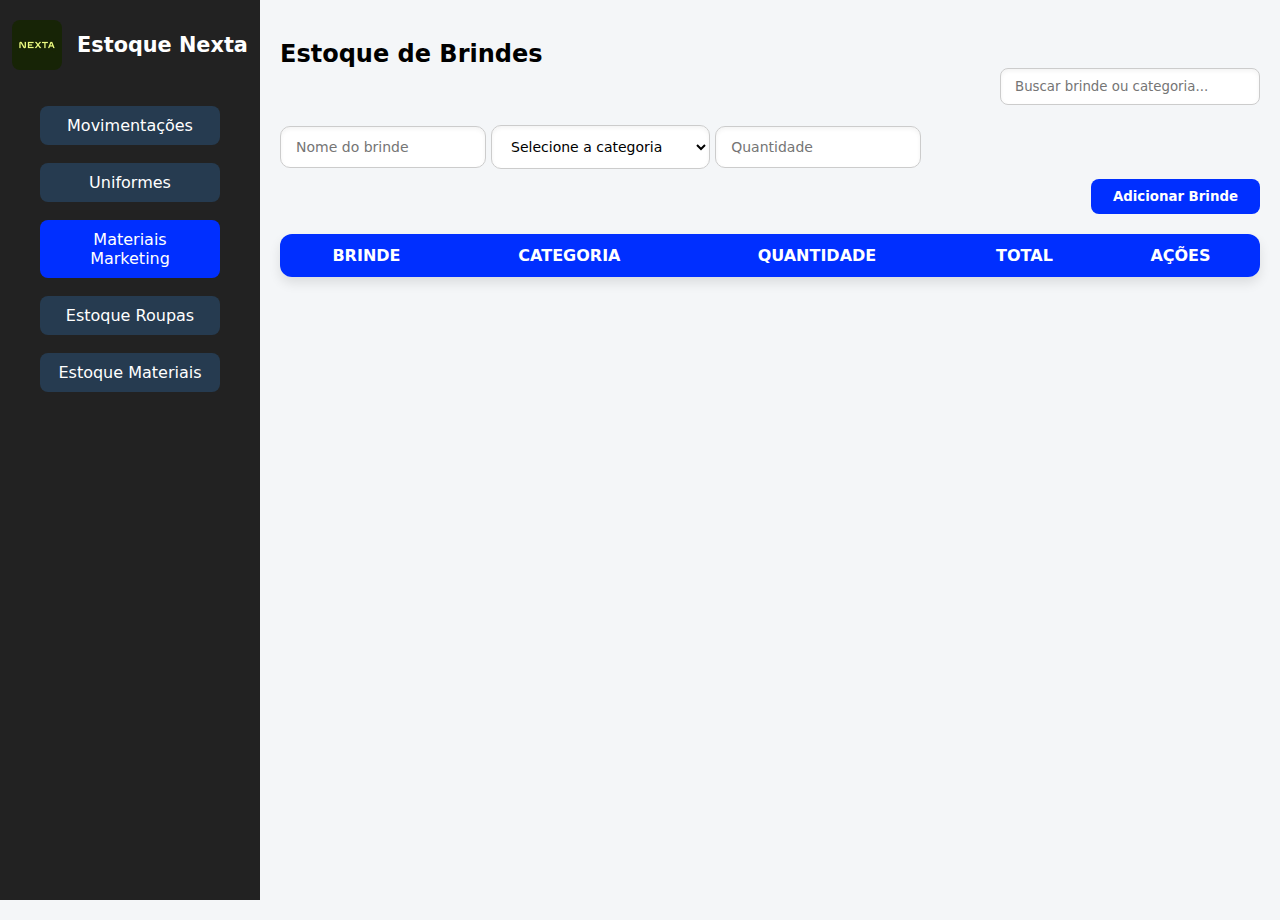
<file: EstoqueMkt.html>
<!DOCTYPE html>
<html lang="pt-BR">

<head>
    <meta charset="UTF-8" />
    <meta name="viewport" content="width=device-width,initial-scale=1" />
    <title>Estoque de Brindes</title>
    <link rel="stylesheet" href="roupas.css" />
</head>

<body>
    <button id="toggle-sidebar" class="hamburger">☰</button>

    <div class="app">
        <aside class="sidebar">
            <div class="logo">
                <img src="img/nexta.jpg" alt="Logo Estoque Nexta" class="logo-img" />
                <h1>Estoque Nexta</h1>
            </div>

            <div class="nav">
                <a href="index.html" class="btn-nav">Movimentações</a>
                <a href="uniforme.html" class="btn-nav">Uniformes</a>
                <a href="Brindes.html" class="btn-nav active">Materiais Marketing</a>
                <a href="EstoqueRoupas.html" class="btn-nav">Estoque Roupas</a>
                <a href="EstoqueMkt.html" class="btn-nav">Estoque Materiais</a>
            </div>
        </aside>

        <main class="main-content">
            <h2>Estoque de Brindes</h2>

            <div class="container">
                <!-- Filtro -->
                <div class="filtro-container">
                    <input type="text" id="buscaProduto" placeholder="Buscar brinde ou categoria..." />
                </div>

                <!-- Formulário -->
                <form id="formEstoque">
                    <input type="text" id="produto" placeholder="Nome do brinde" required />
                    <select id="categoria" required>
                        <option value="">Selecione a categoria</option>
                        <option value="Boné Formula Única">Boné Formula Única</option>
                        <option value="Chaveiro Formula Única">Chaveiro Formula Única</option>
                        <option value="Odorizador Veicular">Odorizador Veicular</option>
                        <option value="Copo Formula Única">Copo Formula Única</option>
                        <option value="Outro">Outro</option>
                    </select>

                    <input type="number" id="quantidade" placeholder="Quantidade" min="1" required />

                    <div class="botao-adicionar-container">
                        <button type="submit">Adicionar Brinde</button>
                    </div>
                </form>

                <!-- Tabela -->
                <table id="tabelaEstoque">
                    <thead>
                        <tr>
                            <th>Brinde</th>
                            <th>Categoria</th>
                            <th>Quantidade</th>
                            <th>Total</th>
                            <th>Ações</th>
                        </tr>
                    </thead>
                    <tbody></tbody>
                </table>

            </div>
        </main>
    </div>

    <!-- Modal de edição -->
    <div class="modal-overlay" id="modalEditar" style="display:none;">
        <div class="modal modal-preta">
            <h3>Atualizar Quantidade</h3>
            <label>Quantidade:
                <input type="number" id="novaQtd" min="0" />
            </label>
            <div class="modal-buttons">
                <button class="cancelar-btn" id="btnCancelar">Cancelar</button>
                <button class="salvar-btn" id="btnSalvar">Salvar</button>
            </div>
        </div>
    </div>

    <script>
        const form = document.getElementById("formEstoque");
        const tabela = document.querySelector("#tabelaEstoque tbody");
        const buscaInput = document.getElementById("buscaProduto");
        let estoque = {};

        function salvarLocalStorage() {
            localStorage.setItem("estoqueBrindes", JSON.stringify(estoque));
        }

        function carregarLocalStorage() {
            const dados = localStorage.getItem("estoqueBrindes");
            if (!dados) return;
            estoque = JSON.parse(dados);
            Object.values(estoque).forEach(item => criarLinhaTabela(item));
        }

        function criarLinhaTabela(item) {
            const tr = document.createElement("tr");
            tr.innerHTML = `
                <td>${escapeHtml(item.produto)}</td>
                <td>${escapeHtml(item.categoria)}</td>
                <td class="quantidade">${item.quantidade}</td>
                <td class="total">${item.quantidade}</td>
                <td>
                    <button class="btn-editar">Editar</button>
                    <button class="btn-excluir">Excluir</button>
                </td>
            `;
            tabela.appendChild(tr);
            item.linha = tr;

            // Excluir
            tr.querySelector(".btn-excluir").addEventListener("click", () => {
                if (confirm(`Deseja realmente excluir "${item.produto}"?`)) {
                    tr.remove();
                    delete estoque[item.chave];
                    salvarLocalStorage();
                }
            });

            // Editar
            tr.querySelector(".btn-editar").addEventListener("click", () => {
                const modal = document.getElementById("modalEditar");
                const novaQtd = document.getElementById("novaQtd");
                const btnSalvar = document.getElementById("btnSalvar");
                const btnCancelar = document.getElementById("btnCancelar");

                novaQtd.value = item.quantidade;
                modal.style.display = "flex";

                btnCancelar.onclick = () => modal.style.display = "none";

                btnSalvar.onclick = () => {
                    item.quantidade = parseInt(novaQtd.value, 10) || 0;
                    item.linha.cells[2].textContent = item.quantidade;
                    item.linha.cells[3].textContent = item.quantidade; // Atualiza total
                    salvarLocalStorage();
                    modal.style.display = "none";
                };
            });
        }

        form.addEventListener("submit", e => {
            e.preventDefault();

            const produto = document.getElementById("produto").value.trim();
            const categoria = document.getElementById("categoria").value;
            const quantidade = parseInt(document.getElementById("quantidade").value, 10);

            if (!produto || !categoria || quantidade <= 0) {
                alert("Preencha todos os campos corretamente!");
                return;
            }

            const chave = `${produto.toLowerCase()}_${categoria.toLowerCase()}`;
            if (estoque[chave]) {
                estoque[chave].quantidade += quantidade;
                estoque[chave].linha.cells[2].textContent = estoque[chave].quantidade;
                estoque[chave].linha.cells[3].textContent = estoque[chave].quantidade;
            } else {
                const item = { produto, categoria, quantidade, chave };
                estoque[chave] = item;
                criarLinhaTabela(item);
            }

            // Adicionar ao painel principal (sem timestamp)
            const movimentacoes = JSON.parse(localStorage.getItem("movimentacoes") || "[]");
            movimentacoes.push({
                tipo: "brinde",
                nome: produto,
                categoria: categoria,
                quantidade: quantidade
            });
            localStorage.setItem("movimentacoes", JSON.stringify(movimentacoes));

            form.reset();
            salvarLocalStorage();
        });

        buscaInput.addEventListener("input", () => {
            const filtro = buscaInput.value.toLowerCase();
            Object.values(estoque).forEach(item => {
                const nome = item.produto.toLowerCase();
                const categoria = item.categoria.toLowerCase();
                item.linha.style.display = (nome.includes(filtro) || categoria.includes(filtro)) ? "" : "none";
            });
        });

        function escapeHtml(str) {
            if (typeof str !== "string") return str;
            return str.replace(/[&<>"']/g, function (m) {
                return ({ '&': '&amp;', '<': '&lt;', '>': '&gt;', '"': '&quot;', "'": '&#39;' })[m];
            });
        }

        carregarLocalStorage();
    </script>
</body>

</html>
</file>
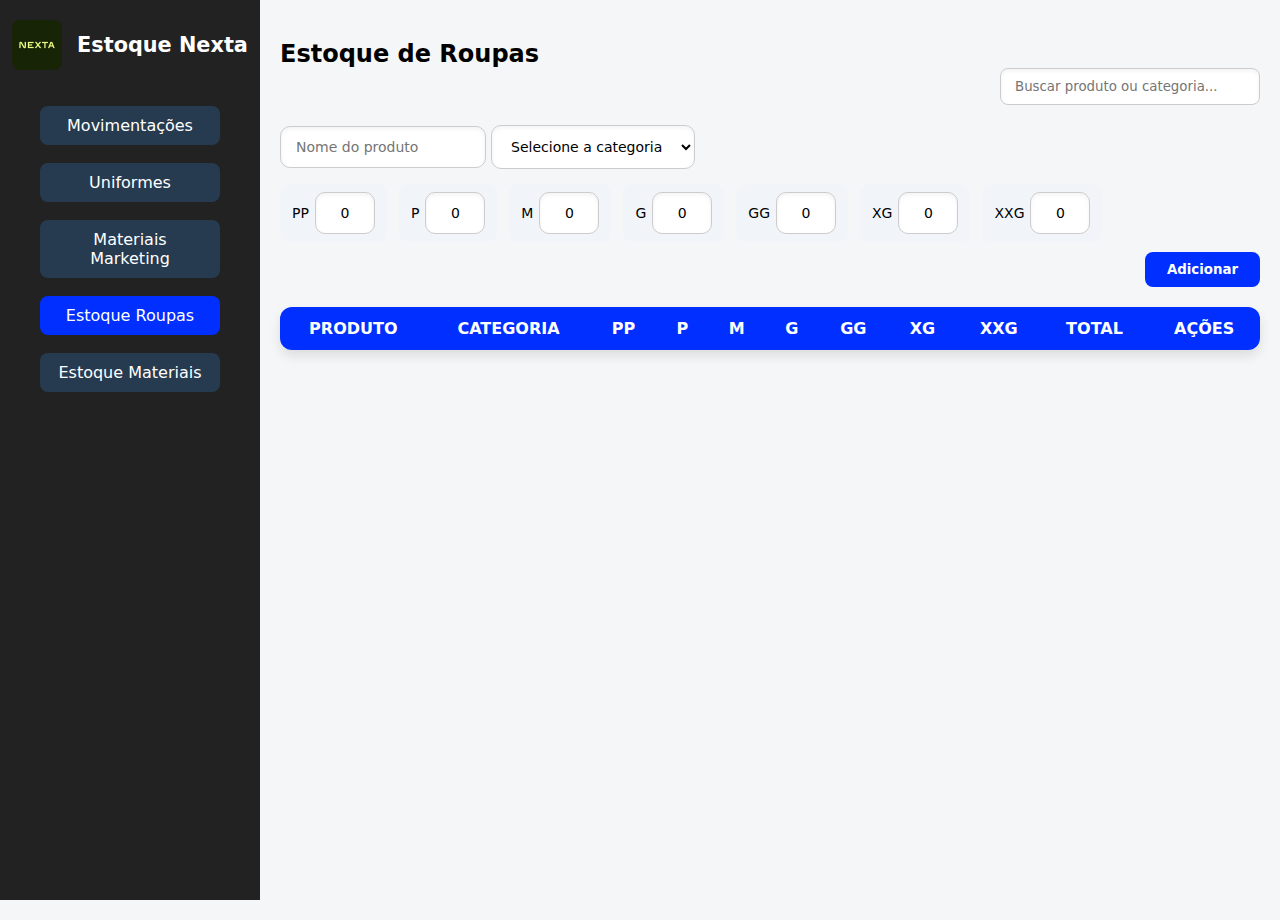
<file: EstoqueRoupas.html>
<!DOCTYPE html>
<html lang="pt-BR">

<head>
    <meta charset="UTF-8">
    <meta name="viewport" content="width=device-width,initial-scale=1">
    <title>Estoque de Roupas</title>
    <link rel="stylesheet" href="roupas.css">
</head>

<body>
    <button id="toggle-sidebar" class="hamburger">☰</button>

    <div class="app">
        <aside class="sidebar">
            <div class="logo">
                <img src="img/nexta.jpg" alt="Logo Estoque Nexta" class="logo-img">
                <h1>Estoque Nexta</h1>
            </div>

            <div class="nav">
                <a href="index.html" class="btn-nav">Movimentações</a>
                <a href="uniforme.html" class="btn-nav">Uniformes</a>
                <a href="Brindes.html" class="btn-nav">Materiais Marketing</a>
                <a href="EstoqueRoupas.html" class="btn-nav active">Estoque Roupas</a>
                <a href="EstoqueMkt.html" class="btn-nav">Estoque Materiais</a>
            </div>
        </aside>

        <main class="main-content">
            <h2>Estoque de Roupas</h2>

            <div class="container">
                <!-- 🔹 Filtro de busca -->
                <div class="filtro-container">
                    <input type="text" id="buscaProduto" placeholder="Buscar produto ou categoria...">
                </div>

                <!-- 🔹 Formulário -->
                <form id="formEstoque">
                    <input type="text" id="produto" placeholder="Nome do produto" required>
                    <select id="categoria" required>
                        <option value="">Selecione a categoria</option>
                        <option value="Camisa Polo">Camisa Polo</option>
                        <option value="Camisa Social">Camisa Social</option>
                        <option value="Calça">Calça</option>
                        <option value="Jaqueta">Jaqueta</option>
                        <option value="Boné">Boné</option>
                    </select>

                    <div class="tamanho-com-botao">
                        <div class="sizes">
                            <label><span>PP</span><input type="number" id="pp" min="0" value="0"></label>
                            <label><span>P</span><input type="number" id="p" min="0" value="0"></label>
                            <label><span>M</span><input type="number" id="m" min="0" value="0"></label>
                            <label><span>G</span><input type="number" id="g" min="0" value="0"></label>
                            <label><span>GG</span><input type="number" id="gg" min="0" value="0"></label>
                            <label><span>XG</span><input type="number" id="xg" min="0" value="0"></label>
                            <label><span>XXG</span><input type="number" id="xxg" min="0" value="0"></label>
                        </div>
                    </div>

                    <div class="botao-adicionar-container">
                        <button type="submit">Adicionar</button>
                    </div>
                </form>

                <!-- 🔹 Tabela de estoque -->
                <table id="tabelaEstoque">
                    <thead>
                        <tr>
                            <th>Produto</th>
                            <th>Categoria</th>
                            <th>PP</th>
                            <th>P</th>
                            <th>M</th>
                            <th>G</th>
                            <th>GG</th>
                            <th>XG</th>
                            <th>XXG</th>
                            <th>Total</th>
                            <th>Ações</th>
                        </tr>
                    </thead>
                    <tbody></tbody>
                </table>
            </div>
        </main>
    </div>

    <!-- MODAL DE EDIÇÃO -->
    <div class="modal-overlay" id="modalEditar">
        <div class="modal modal-preta">
            <h3>Atualizar Quantidades</h3>
            <div class="modal-sizes" id="modalSizes"></div>
            <div class="modal-buttons">
                <button class="cancelar-btn" id="btnCancelar">Cancelar</button>
                <button class="salvar-btn" id="btnSalvar">Salvar</button>
            </div>
        </div>
    </div>

    <script>
        const form = document.getElementById('formEstoque');
        const tabela = document.getElementById('tabelaEstoque').querySelector('tbody');
        const buscaInput = document.getElementById('buscaProduto');
        const tamanhos = ['pp', 'p', 'm', 'g', 'gg', 'xg', 'xxg'];
        let estoque = {};

        function salvarLocalStorage() {
            localStorage.setItem('estoqueRoupas', JSON.stringify(estoque));
        }

        function carregarLocalStorage() {
            const dados = localStorage.getItem('estoqueRoupas');
            if (!dados) return;
            estoque = JSON.parse(dados);
            Object.values(estoque).forEach(item => criarLinhaTabela(item));
        }

        function calcularTotal(quantidades) {
            return tamanhos.reduce((soma, t) => soma + (quantidades[t] || 0), 0);
        }

        function criarLinhaTabela(item) {
            const tr = document.createElement('tr');
            tr.innerHTML = `
                <td>${item.produto}</td>
                <td>${item.categoria}</td>
                ${tamanhos.map(t => `<td data-tamanho="${t}">${item.quantidades[t]}</td>`).join('')}
                <td class="total">${calcularTotal(item.quantidades)}</td>
                <td>
                    <button class="btn-editar">Editar</button>
                    <button class="btn-excluir">Excluir</button>
                </td>
            `;
            tabela.appendChild(tr);
            item.linha = tr;

            // Excluir
            tr.querySelector('.btn-excluir').addEventListener('click', () => {
                if (confirm(`Deseja realmente excluir o produto "${item.produto}"?`)) {
                    tr.remove();
                    delete estoque[`${item.produto.toLowerCase()}_${item.categoria.toLowerCase()}`];
                    salvarLocalStorage();
                }
            });

            // Editar com modal
            tr.querySelector('.btn-editar').addEventListener('click', () => {
                const modal = document.getElementById('modalEditar');
                const modalSizes = document.getElementById('modalSizes');
                const btnSalvar = document.getElementById('btnSalvar');
                const btnCancelar = document.getElementById('btnCancelar');

                modalSizes.innerHTML = '';

                tamanhos.forEach(t => {
                    const label = document.createElement('label');
                    label.innerHTML = `<span>${t.toUpperCase()}</span>
                        <input type="number" min="0" value="${item.quantidades[t]}" data-tamanho="${t}">`;
                    modalSizes.appendChild(label);
                });

                modal.style.display = 'flex';

                btnCancelar.onclick = () => modal.style.display = 'none';
                btnSalvar.onclick = () => {
                    const inputs = modal.querySelectorAll('input[type="number"]');
                    inputs.forEach(input => {
                        const t = input.dataset.tamanho;
                        item.quantidades[t] = parseInt(input.value, 10) || 0;
                        tr.querySelector(`td[data-tamanho="${t}"]`).textContent = item.quantidades[t];
                    });
                    // Atualiza total
                    tr.querySelector('.total').textContent = calcularTotal(item.quantidades);
                    salvarLocalStorage();
                    modal.style.display = 'none';
                };
            });
        }

        // Adicionar produto
        form.addEventListener('submit', function (e) {
            e.preventDefault();
            const produto = document.getElementById('produto').value.trim();
            const categoria = document.getElementById('categoria').value;
            const quantidades = {};
            let total = 0;
            tamanhos.forEach(t => {
                const val = parseInt(document.getElementById(t).value, 10) || 0;
                quantidades[t] = val;
                total += val;
            });

            if (!produto || !categoria || total === 0) {
                alert('Preencha o produto, categoria e pelo menos uma quantidade.');
                return;
            }

            const chave = `${produto.toLowerCase()}_${categoria.toLowerCase()}`;
            if (estoque[chave]) {
                tamanhos.forEach(t => {
                    estoque[chave].quantidades[t] += quantidades[t];
                    estoque[chave].linha.querySelector(`td[data-tamanho="${t}"]`).textContent = estoque[chave].quantidades[t];
                });
                estoque[chave].linha.querySelector('.total').textContent = calcularTotal(estoque[chave].quantidades);
            } else {
                const item = { produto, categoria, quantidades };
                estoque[chave] = item;
                criarLinhaTabela(item);
            }

            form.reset();
            filtrarTabela();
            salvarLocalStorage();
        });

        // Filtro
        buscaInput.addEventListener('input', filtrarTabela);
        function filtrarTabela() {
            const filtro = buscaInput.value.toLowerCase();
            Object.values(estoque).forEach(item => {
                const produto = item.linha.cells[0].textContent.toLowerCase();
                const categoria = item.linha.cells[1].textContent.toLowerCase();
                item.linha.style.display = (produto.includes(filtro) || categoria.includes(filtro)) ? '' : 'none';
            });
        }

        // Ordenar
        const tabelaHead = document.querySelector('#tabelaEstoque thead');
        let ordemCrescente = true;
        tabelaHead.addEventListener('click', function (e) {
            const th = e.target.closest('th');
            if (!th || th.textContent === 'Ações') return;

            const index = Array.from(th.parentNode.children).indexOf(th);
            const linhasArray = Array.from(tabela.rows);

            linhasArray.sort((a, b) => {
                let aText = a.cells[index].textContent;
                let bText = b.cells[index].textContent;
                if (!isNaN(aText) && !isNaN(bText)) {
                    aText = parseInt(aText, 10);
                    bText = parseInt(bText, 10);
                }
                if (aText < bText) return ordemCrescente ? -1 : 1;
                if (aText > bText) return ordemCrescente ? 1 : -1;
                return 0;
            });

            linhasArray.forEach(linha => tabela.appendChild(linha));
            ordemCrescente = !ordemCrescente;
        });

        carregarLocalStorage();


        // Identifica qual página está aberta
  const currentPage = window.location.pathname.split("/").pop();

  // Marca automaticamente o botão correto como ativo
  document.querySelectorAll(".btn-nav").forEach(link => {
    if (link.getAttribute("href") === currentPage) {
      link.classList.add("active");
    } else {
      link.classList.remove("active");
    }
  });
    </script>
</body>

</html>
</file>
<file: roupas.css>
/* ===== VARIÁVEIS GLOBAIS ===== */
:root {
    --bg: #f4f6f8;      /* Cor de fundo da página */
    --accent: #002fff;  /* Cor de destaque / botões ativos */
    --card: #ffffff;     /* Cor de cartões, formulários e modais */
    --muted: #6b7280;    /* Cor secundária / texto menos importante */
    --danger: #002fff;   /* Cor de ação de perigo (editar/excluir) */
}

/* ===== RESET ===== */
* {
    box-sizing: border-box;           /* Inclui padding e border no tamanho total do elemento */
    font-family: "Inter", system-ui, sans-serif; /* Fonte padrão */
    margin: 0;                        /* Remove margens padrões */
    padding: 0;                       /* Remove paddings padrões */
}

html, body {
    width: 100%;                      /* Largura total */
    height: 100%;                     /* Altura total */
    background: var(--bg);            /* Cor de fundo padrão */
}

/* ===== ESTRUTURA PRINCIPAL ===== */
.app {
    display: flex;                     /* Layout flexível horizontal */
    width: 100%;                       
    min-height: 100vh;                 /* Altura mínima igual à tela */
}

/* ===== SIDEBAR ===== */
.sidebar {
    width: 260px;                      /* Largura fixa da sidebar */
    background-color: #222;            /* Cor de fundo escura */
    color: #fff;                       /* Cor do texto */
    height: 100vh;                     /* Altura total da tela */
    position: fixed;                   /* Fixa a sidebar na tela */
    top: 0;
    left: 0;
    overflow-y: auto;                  /* Scroll vertical se necessário */
    padding: 20px 10px;
    display: flex;
    flex-direction: column;
    align-items: center;
}

.logo {
    display: flex;
    align-items: center;
    gap: 15px;
    margin-bottom: 2rem;
}

.logo-img {
    width: 50px;
    height: 50px;
    border-radius: 8px;
    object-fit: cover;                 /* Ajusta a imagem sem distorção */
}

.logo h1 {
    font-size: 1.3rem;
    font-weight: 600;
    color: #fff;
}

.nav {
    display: flex;
    flex-direction: column;
    gap: 10px;                /* Espaçamento entre botões */
}

.btn-nav {
    display: block;
    width: 180px;
    padding: 10px 15px;
    background: #263b50;               /* Cor padrão do botão */
    color: #fff;
    text-decoration: none;
    border-radius: 8px;
    text-align: center;
    transition: background 0.2s;
    margin: 4px auto;
}

.btn-nav:hover {
    background: #002fff;               /* Cor ao passar o mouse */
}

.btn-nav.active {
    background: var(--accent);         /* Botão ativo */
}

/* ===== CONTEÚDO PRINCIPAL ===== */
.main-content {
    flex: 1;                            /* Ocupa o restante da tela */
    margin-left: 260px;                 /* Espaço para a sidebar */
    padding: 20px;
    width: calc(100% - 260px);          /* Ajusta largura considerando sidebar */
    background: var(--bg);
}

/* ===== FORMULÁRIOS ===== */
form#formEstoque input,
form#formEstoque select {
    padding: 12px 15px;
    font-size: 14px;
    border-radius: 10px;
    border: 1px solid #ccc;
    background-color: var(--card);
    box-shadow: inset 0 2px 4px rgba(0,0,0,0.05);
    transition: all 0.3s ease;
}

form#formEstoque input:focus,
form#formEstoque select:focus {
    border-color: var(--accent);
    box-shadow: 0 0 6px rgba(11,116,222,0.4);
    outline: none;                     /* Remove contorno padrão */
}

/* ===== CAMPOS DE TAMANHO ===== */
.tamanho-com-botao {
    display: flex;
    align-items: center;
    gap: 15px;
    margin-top: 15px;
}

.sizes {
    display: flex;
    gap: 12px;
    overflow-x: auto;                   /* Scroll horizontal se muitos tamanhos */
}

.sizes label {
    display: flex;
    align-items: center;
    gap: 6px;
    background: #f1f5f9;
    border-radius: 10px;
    padding: 8px 12px;
    font-size: 14px;
    cursor: pointer;
    white-space: nowrap;
    transition: all 0.3s ease;
}

.sizes input[type="number"] {
    width: 60px;
    padding: 6px;
    text-align: center;
    border: 1px solid #cbd5e1;
    border-radius: 6px;
    font-size: 14px;
    background-color: var(--card);
}

/* Remove os botões de incremento padrão do number */
.sizes input[type=number]::-webkit-inner-spin-button,
.sizes input[type=number]::-webkit-outer-spin-button {
    -webkit-appearance: none;
    margin: 0;
}
.sizes input[type=number] {
    -moz-appearance: textfield;
    -webkit-appearance: textfield;
    appearance: textfield;
}

/* ===== BOTÃO ADICIONAR ===== */
.botao-adicionar-container {
    display: flex;
    justify-content: flex-end;
    margin-top: 10px;
}

.botao-adicionar-container button {
    background-color: var(--accent);
    color: #fff;
    border: none;
    padding: 10px 22px;
    border-radius: 8px;
    cursor: pointer;
    font-weight: 600;
    transition: background 0.3s, transform 0.2s;
}

.botao-adicionar-container button:hover {
    background-color: #095ab5;
    transform: translateY(-2px);
}

/* ===== TABELA ===== */
#tabelaEstoque {
    margin-top: 20px;
    width: 100%;
    border-collapse: collapse;
    border-radius: 12px;
    overflow: hidden;
    box-shadow: 0 6px 12px rgba(0,0,0,0.1);
}

#tabelaEstoque th {
    background-color: var(--accent);
    color: #fff;
    font-weight: 600;
    text-align: center;
    padding: 12px 15px;
    text-transform: uppercase;
}

#tabelaEstoque td {
    background-color: var(--card);
    text-align: center;
    padding: 10px 12px;
    font-size: 14px;
}

/* Botão de editar */
#tabelaEstoque .btn-editar {
    background-color: var(--accent);
    color: #fff;
    border: none;
    padding: 6px 12px;
    border-radius: 6px;
    cursor: pointer;
    font-size: 13px;
    font-weight: 500;
    transition: background 0.2s;
}

#tabelaEstoque .btn-editar:hover {
    background-color: #002fff;
}

/* Botão de excluir */
#tabelaEstoque .btn-excluir {
    background-color: #e74c3c;
    color: #fff;
    border: none;
    padding: 6px 12px;
    border-radius: 6px;
    cursor: pointer;
    font-size: 13px;
    font-weight: 500;
    transition: background 0.2s;
}

#tabelaEstoque .btn-excluir:hover {
    background-color: #c0392b;
}

/* ===== MODAL ===== */
.modal-overlay {
    position: fixed;
    top: 0;
    left: 0;
    width: 100%;
    height: 100%;
    background: rgba(0,0,0,0.5);
    display: none;
    justify-content: center;
    align-items: center;
    z-index: 9999;
}

.modal {
    background: var(--card);
    border-radius: 12px;
    padding: 20px 25px;
    max-width: 500px;
    width: 90%;
    box-shadow: 0 8px 20px rgba(0,0,0,0.3);
    display: flex;
    flex-direction: column;
    gap: 15px;
}

.modal h3 {
    margin-bottom: 10px;
    color: var(--accent);
}

.modal-sizes label {
    display: flex;
    justify-content: space-between;
    align-items: center;
    margin-bottom: 8px;
    font-weight: 500;
}

.modal-sizes input {
    width: 70px;
    padding: 6px;
    border-radius: 6px;
    border: 1px solid #ccc;
    text-align: center;
}

/* Botões modal */
.modal-buttons {
    display: flex;
    justify-content: flex-end;
    gap: 10px;
}

.salvar-btn {
    background: var(--accent);
    color: #fff;
}

.salvar-btn:hover {
    background: #002fff;
    transform: translateY(-2px);
}

.cancelar-btn {
    background: #ccc;
    color: #333;
}

.cancelar-btn:hover {
    background: #aaa;
    transform: translateY(-2px);
}

/* ===== FILTRO ===== */
.filtro-container {
    display: flex;
    justify-content: flex-end;
    align-items: center;
    gap: 10px;
    margin-bottom: 20px;
    flex-wrap: wrap;
}

.filtro-container input {
    width: 260px;
    max-width: 100%;
    padding: 10px 14px;
    border-radius: 8px;
    border: 1px solid #ccc;
    background-color: var(--card);
    box-shadow: inset 0 2px 4px rgba(0,0,0,0.05);
    transition: all 0.3s ease;
}

.filtro-container input:focus {
    border-color: var(--accent);
    box-shadow: 0 0 6px rgba(11,116,222,0.4);
    outline: none;
}

.filtro-container button {
    background-color: var(--accent);
    color: #fff;
    border: none;
    padding: 10px 22px;
    border-radius: 8px;
    cursor: pointer;
    font-weight: 600;
    transition: background 0.3s, transform 0.2s;
}

.filtro-container button:hover {
    background-color: #095ab5;
    transform: translateY(-2px);
}

/* ===== RESPONSIVO ===== */
@media (max-width: 768px) {
    .main-content {
        margin-left: 0;
        width: 100%;
        padding: 15px;
    }

    .tamanho-com-botao {
        flex-direction: column;
        align-items: flex-start;
    }

    .sizes {
        width: 100%;
        flex-wrap: wrap;
    }

    .botao-adicionar-container {
        justify-content: center;
    }

    .filtro-container {
        justify-content: center;
        flex-direction: column;
        align-items: stretch;
    }

    .filtro-container input,
    .filtro-container button {
        width: 100%;
    }
}
</file>
